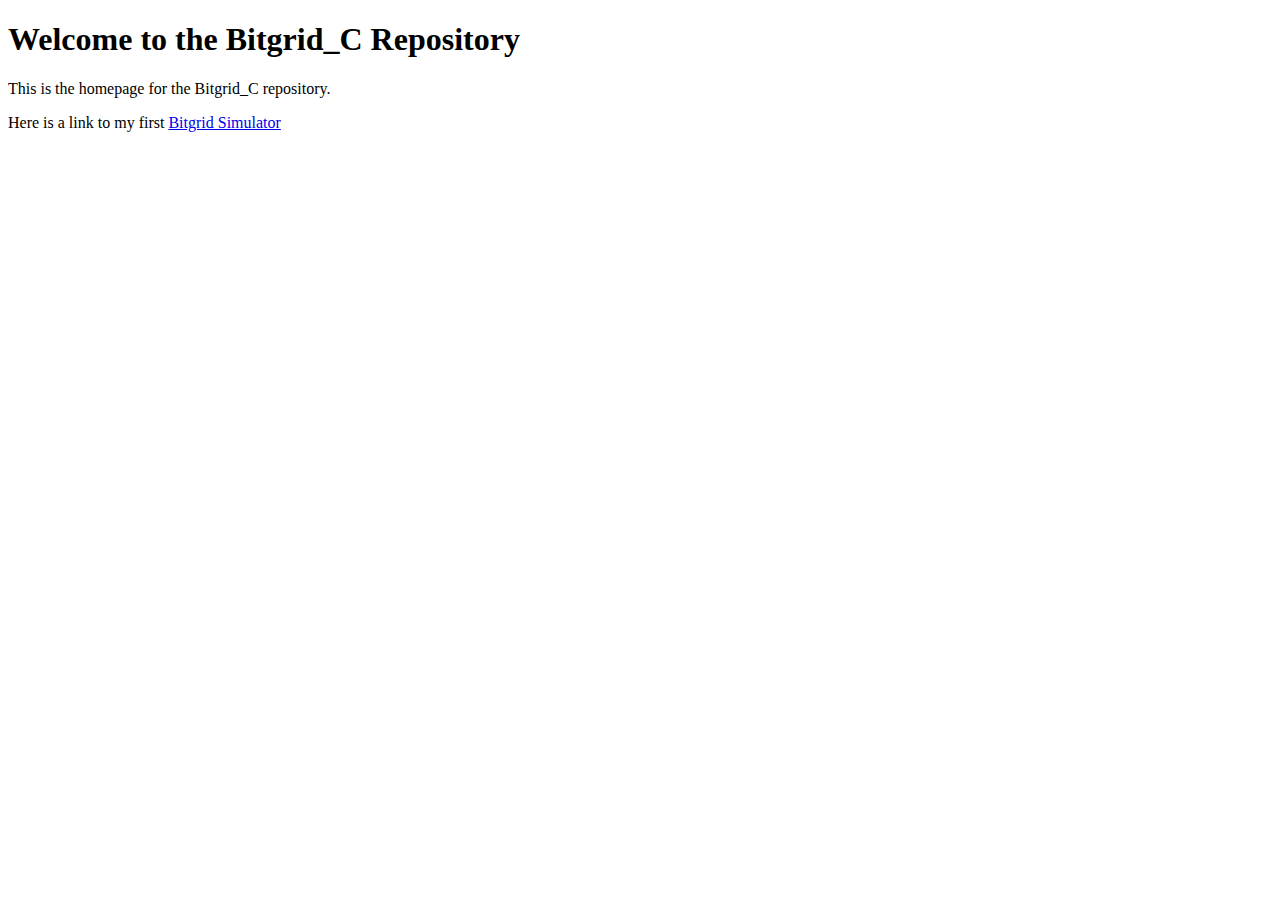
<file: index.html>
<!DOCTYPE html>
<html>
<head>
    <title>Bitgrid_C Repository</title>
</head>
<body>
    <h1>Welcome to the Bitgrid_C Repository</h1>
    <p>This is the homepage for the Bitgrid_C repository.</p>
    <!-- Add more content here as needed -->
    Here is a link to my first <a href="bitgrid_sim.html">Bitgrid Simulator</a>
</body>
</html>
</file>
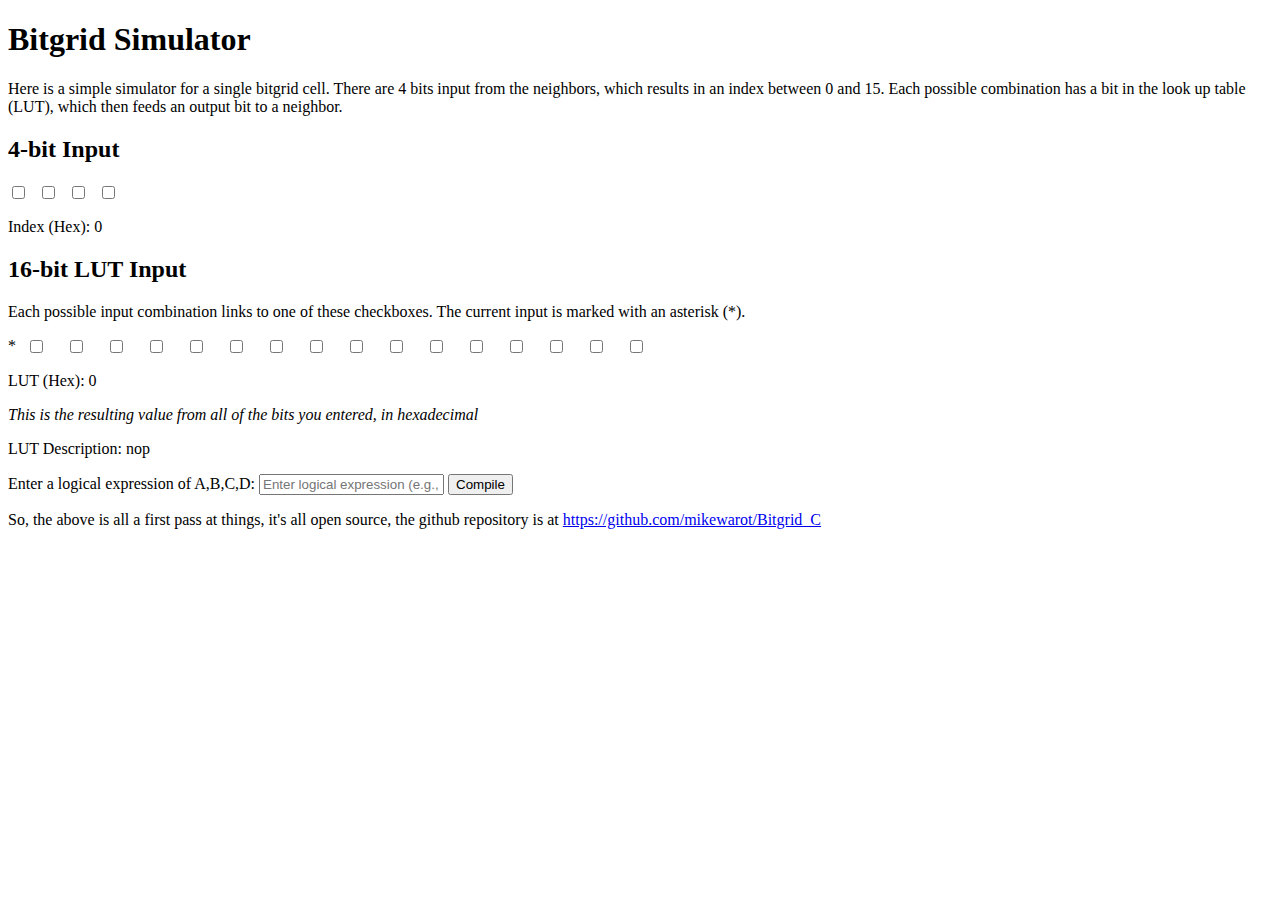
<file: bitgrid_sim.html>
<!DOCTYPE html>
<html lang="en">
<head>
    <meta charset="UTF-8">
    <meta name="viewport" content="width=device-width, initial-scale=1.0">
    <title>Bitgrid Simulator</title>
    <style>
        .bit-grid {
            display: flex;
            gap: 10px;
        }
        .bit-grid checkbox {
            display: block;
            width: 30px;
            height: 30px;
            margin: 5px;
            box-sizing: border-box;
            padding: 5;
            accent-color: #673ab7;
        }
    </style>
</head>
<body>
    <h1>Bitgrid Simulator</h1>
    <p>Here is a simple simulator for a single bitgrid cell. There are 4 bits input from the neighbors, 
    which results in an index between 0 and 15. Each possible combination has a bit in the look up table (LUT), 
    which then feeds an output bit to a neighbor.</p>
    
    <div>
        <h2>4-bit Input</h2>
        <div class="bit-grid" id="bit-input">
            <input type="checkbox" id="bit3">
            <input type="checkbox" id="bit2">
            <input type="checkbox" id="bit1">
            <input type="checkbox" id="bit0">
        </div>
        <p>Index (Hex): <span id="index-hex">0</span></p>
        <div>
            <h2>16-bit LUT Input</h2>
            <p>Each possible input combination links to one of these checkboxes.
            The current input is marked with an asterisk (*).
            </p>
            <div class="bit-grid" id="lut-input">
                <label for="lut0">*</label><input type="checkbox" id="lut0">
                <label for="lut1"> </label><input type="checkbox" id="lut1">
                <label for="lut2"> </label><input type="checkbox" id="lut2">
                <label for="lut3"> </label><input type="checkbox" id="lut3">
                <label for="lut4"> </label><input type="checkbox" id="lut4">
                <label for="lut5"> </label><input type="checkbox" id="lut5">
                <label for="lut6"> </label><input type="checkbox" id="lut6">
                <label for="lut7"> </label><input type="checkbox" id="lut7">
                <label for="lut8"> </label><input type="checkbox" id="lut8">
                <label for="lut9"> </label><input type="checkbox" id="lut9">
                <label for="lut10"> </label><input type="checkbox" id="lut10">
                <label for="lut11"> </label><input type="checkbox" id="lut11">
                <label for="lut12"> </label><input type="checkbox" id="lut12">
                <label for="lut13"> </label><input type="checkbox" id="lut13">
                <label for="lut14"> </label><input type="checkbox" id="lut14">
                <label for="lut15"> </label><input type="checkbox" id="lut15">
            </div>
            <p>LUT (Hex): <span id="lut-hex">0</span></p>
            <p><i>This is the resulting value from all of the bits you entered, in hexadecimal</i></p>
            <p>LUT Description: <span id="lut-desc">nop</span></p>
        </div>
    </div>
     
    <!-- Example input for logical expression -->
    <div>
        <label for="logical-expression">Enter a logical expression of A,B,C,D:</label>
        <input type="text" id="logical-expression" placeholder="Enter logical expression (e.g., A & B | ~C & D)">
        <button onclick="compileExpressionToLUT()">Compile</button>
    </div>

    <div>
        <p>So, the above is all a first pass at things, it's all open source, the github repository is at <a href="https://github.com/mikewarot/Bitgrid_C">https://github.com/mikewarot/Bitgrid_C</a></p>
    </div>

    <script>
        const lut = new Array(16).fill(0);

        function compileExpressionToLUT() {
            const expression = document.getElementById('logical-expression').value;

            for (let i = 0; i < 16; i++) {
                const A = (i & 1) !== 0;
                const B = (i & 2) !== 0;
                const C = (i & 4) !== 0;
                const D = (i & 8) !== 0;

                const evalExpression = expression
                    .replace(/A/gi, A)
                    .replace(/B/gi, B)
                    .replace(/C/gi, C)
                    .replace(/D/gi, D)
                    .replace(/~/g, '!')
                    .replace(/&/g, '&&')
                    .replace(/\|/g, '||');

                lut[i] = eval(evalExpression) ? 1 : 0;
            }

            updateLUTDisplay();
        }

        function updateLUTDisplay() {
            // Convert LUT bits to hex
            let lutbits = 0;
            for (let i = 0; i < 16; i++) {
                lutbits |= (lut[i] << i);
            }
            document.getElementById('lut-hex').innerText = lutbits.toString(16).toUpperCase();


            // Convert input bits to binary
            let input_index = 0;
            for (let i = 0; i < 4; i++) {
                input_index |= (document.getElementById(`bit${i}`).checked ? 1 : 0) << i;
            }
            document.getElementById('index-hex').innerText = input_index.toString(16).toUpperCase();

            // Update checkboxes based on LUT bits
            for (let i = 0; i < 16; i++) {
                document.getElementById(`lut${i}`).checked = lut[i] === 1;
                if (i===input_index) {
                    // set the label of the checkbox to * to indicate the current input
                    document.getElementById(`lut${i}`).labels[0].innerText = '*';
                } else {
                    document.getElementById(`lut${i}`).labels[0].innerText = ' ';
                }
            }

            // Compute a description of the LUT bits as a logical expression of the input bits
            let lutDesc = '';
            for (let i = 0; i < 16; i++) {
                if (lut[i] === 1) {
                    let term = '';
                    for (let j = 0; j < 4; j++) {
                        if ((i & (1 << j)) !== 0) {
                            term += `bit${j}`;
                        } else {
                            term += `~bit${j}`;
                        }
                        if (j < 3) {
                            term += ' & ';
                        }
                    }
                    if (lutDesc.length > 0) {
                        lutDesc += ' | ';
                    }
                    lutDesc += `(${term})`;
                }
            }
            document.getElementById('lut-desc').innerText = lutDesc; // Update the description of the LUT bits
        }

        function onLUTCheckboxChange(index) {
            lut[index] = document.getElementById(`lut${index}`).checked ? 1 : 0;
            updateLUTDisplay();
        }

        // Add event listeners to LUT checkboxes
        for (let i = 0; i < 16; i++) {
            document.getElementById(`lut${i}`).addEventListener('change', () => onLUTCheckboxChange(i));
        }
        for (let i = 0; i < 4; i++) {
            document.getElementById(`bit${i}`).addEventListener('change', () => onLUTCheckboxChange(i));
        }
    </script>
</body>
</html>
</file>
